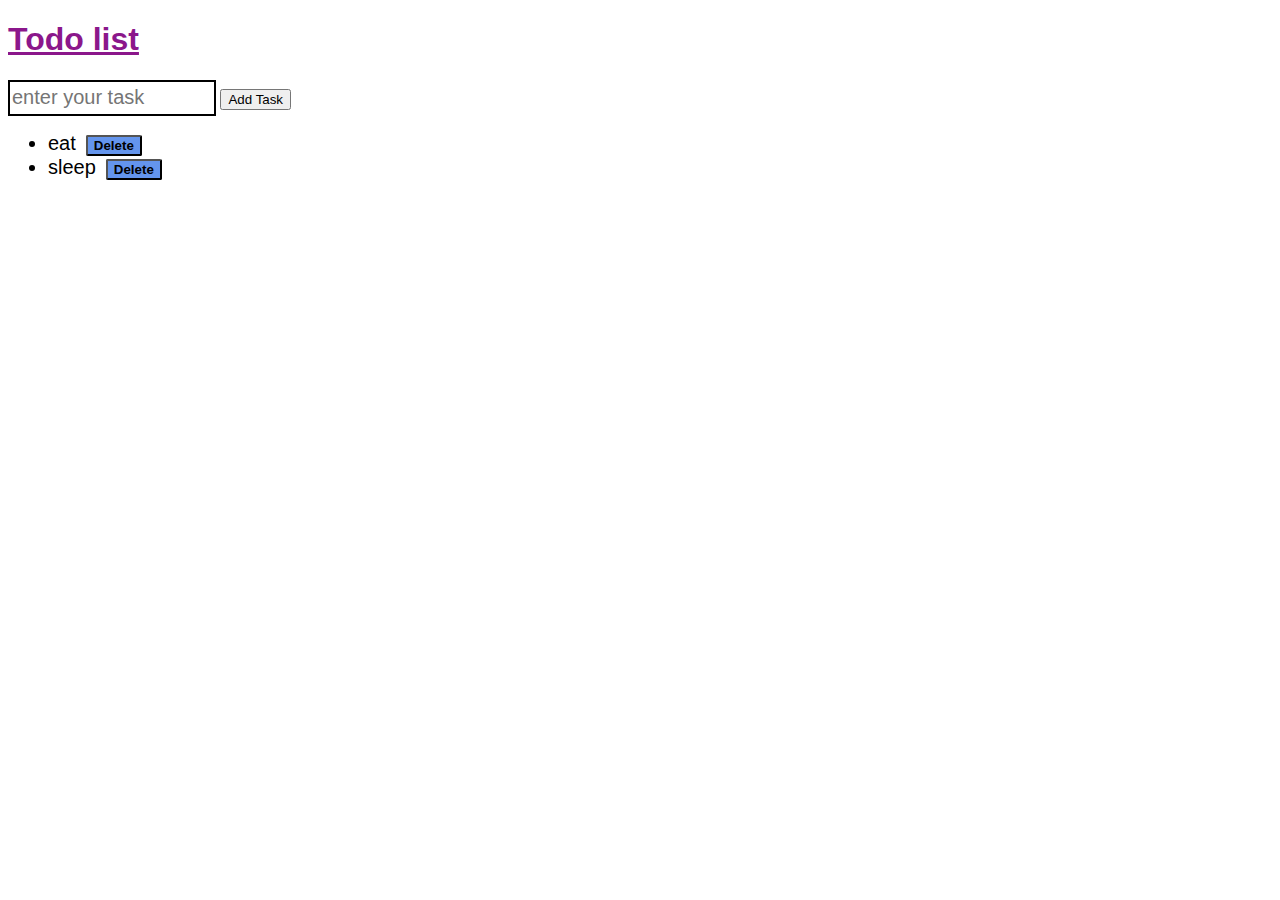
<file: index.html>
<!DOCTYPE html>
<html lang="en">
<head>
    <meta charset="UTF-8">
    <meta name="viewport" content="width=device-width, initial-scale=1.0">
    <title>pracice</title>
    <link rel="stylesheet" href="style.css">
</head>
<body>
    <h1>Todo list</h1>
<input placeholder="enter your task">
<button>Add Task</button>
<ul>
    <li>eat<button class="delete">Delete</button></li>
    <li>sleep<button class="delete">Delete</button></li>
</ul>
<script src="app.js"></script>
</body>
</html>
</file>
<file: style.css>
body{
   font-family: Arial, Helvetica, sans-serif;
 }
 

 h1{
   color:rgb(139, 23, 139);
   text-decoration: underline;
 }
 #btn{
   background-color: cadetblue;
   font-weight: 700;
   padding: 0.4rem;
   font-size: 18px;
   border: 2px solid black;
 }
 input {
   height: 30px;
   width:200px;
   font-size: 20px;
   border: 
   2px solid black;
 }
 li{
   font-size: 20px;
 }
 .delete{
      margin-left:10px;
      background-color: cornflowerblue;
      border-radius: 2px;
      font-weight: 600;
 }
</file>
